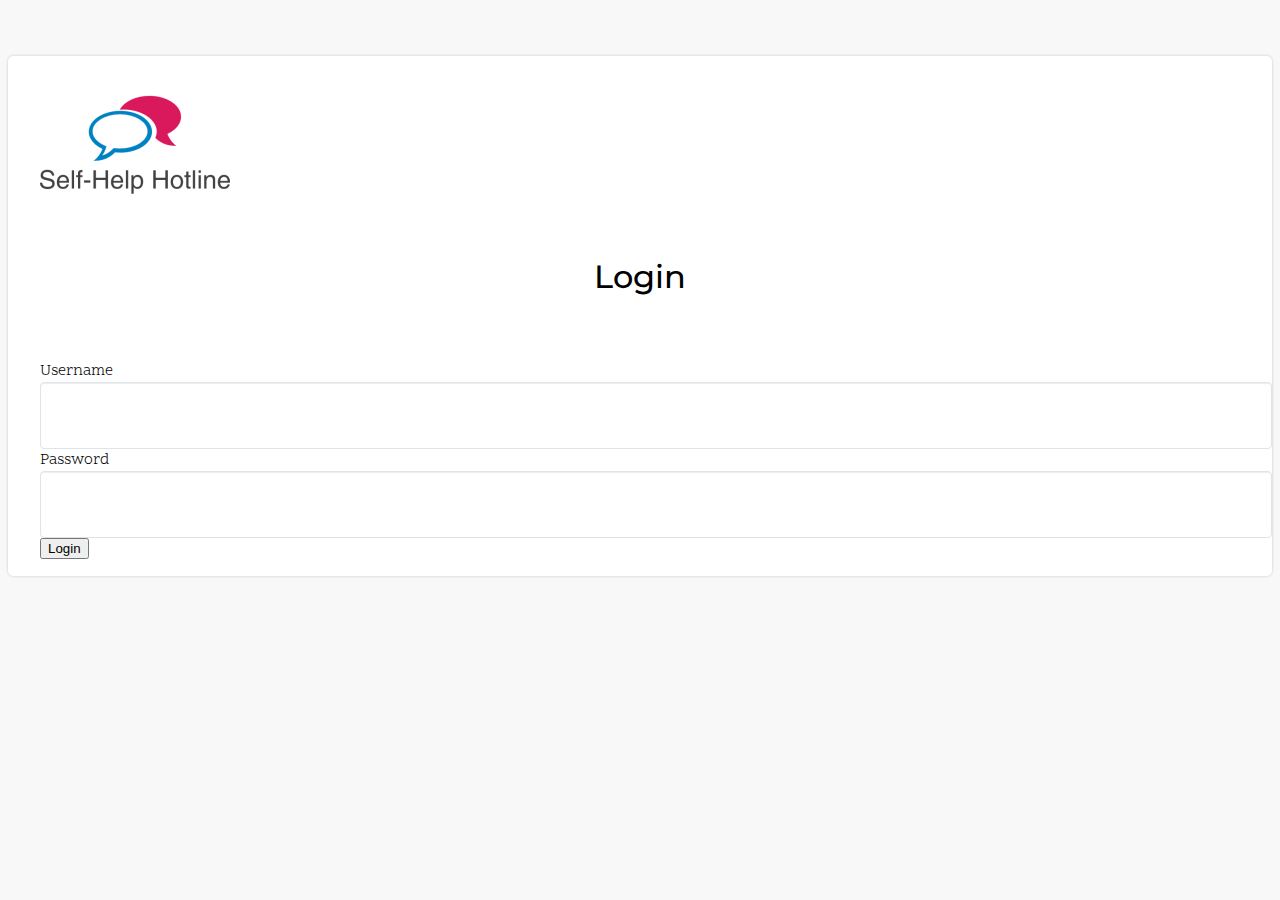
<file: login.html>
<!DOCTYPE html>
<html lang="en-us">

<head>
	<meta charset="utf-8">
    <meta http-equiv="X-UA-Compatible" content="IE=edge">
    <meta name="viewport" content="width=device-width, initial-scale=1">
	<title>Self Help Hotline</title>
    
    <link rel="stylesheet" href="https://bootswatch.com/darkly/bootstrap.min.css" />
    <link rel="stylesheet" href="static/css/main.css" />
    <script type="text/javascript">
        if( localStorage.username ){
            location.href = 'index.html';
        }
    </script>
</head>

<body>
    
    <div class="form-container">
    
      <div class="general-forms">
    	  <div class="container">
    	    <div class="row">
    	       <div class="content col-md-4 col-md-offset-4">
    	         
    	         <div class="form-logo text-center">
    	             <a href="/"><img src="static/selfhelp.png" /></a>
    	         </div>
    	         <h3 class="title">Login</h3>
    	         <form class="form login-form" method="POST">
    	           
                    <div class="form-group">
                        <label class="control-label" for="id_username">Username</label>
                        <div class="controls">
                            <input type="text" id="id_username" name="username" required />
                        </div>
                    </div>
                    
                    <div class="form-group">
                        <label class="control-label" for="id_password">Password</label>
                        <div class="controls">
                            <input type="password" id="id_password" name="password" required />
                        </div>
                    </div>
                    
                    <div class="form-group">
                      <button type="submit" class="btn btn-default btn-block">Login</button>
                    </div>
                </form>
    	       </div>
  	    	  
      	     </div>
        	</div>
        </div>
    </div>
    <script type="text/javascript" src="https://cdnjs.cloudflare.com/ajax/libs/jquery/3.1.1/jquery.js"></script>
  	<script src="https://maxcdn.bootstrapcdn.com/bootstrap/3.3.7/js/bootstrap.min.js" integrity="sha384-Tc5IQib027qvyjSMfHjOMaLkfuWVxZxUPnCJA7l2mCWNIpG9mGCD8wGNIcPD7Txa" crossorigin="anonymous"></script>
    <script type="text/javascript" src="static/js/main.js"></script>
</body>
</html>
</file>
<file: static/css/main.css>
@import url('https://fonts.googleapis.com/css?family=Advent+Pro:100,200,400|Arima+Madurai:100,300,400|BioRhyme:200,300,400|Catamaran:200,400|Montserrat|Nixie+One|Oswald:300,400|Raleway:200,300,400|Roboto+Slab:100,300|Scope+One|Work+Sans:200');
/*

    font-family: 'Oswald', sans-serif;
    font-family: 'Montserrat', sans-serif;
    font-family: 'Catamaran', sans-serif;
    font-family: 'Nixie One', cursive;
    font-family: 'Scope One', serif;
    font-family: 'BioRhyme', serif;
    font-family: 'Advent Pro', sans-serif;
    font-family: 'Arima Madurai', cursive;
    font-family: 'Work Sans', sans-serif;
    font-family: 'Roboto Slab', serif;
    font-family: 'Raleway', sans-serif;

*/
body{
    background: #f8f8f8;
    font-size: 16px;
    font-family: 'Catamaran', sans-serif;
    font-family: 'Nixie One', cursive;
    font-family: 'Scope One', serif;
}

.top-menu{
    
    background: #fff;
    color: #000;
    border: none;
    
}
.navbar-brand.logo{
    padding: 0.2em;
    height: auto;
}
#navbar a.btn:hover, #navbar a.btn:focus{
   color: #f00; 
}
.logo img{
    height: 3em;
}

.form-container{
    width: 100%;
    height: 100%;
    top: 0;
    bottom: 0;
    position: relative;
}
.general-forms{
    padding-top: 3em;
    padding-bottom: 3em;
}
.general-forms .content{
    background: #fff;
    padding: 1em 2em;
    border-radius: 5px;
    box-shadow: 0 0 3px rgba(0,0,0,0.2);
}
.general-forms .form-logo{
    padding: 1em 0;
}
.general-forms .form-logo img{
    max-width: 33%;
}
.general-forms .title{
    text-align: center;
    padding: 0 0 1em 0;
    font-weight: 500;
    font-size: 2em;
    font-family: 'Oswald', sans-serif;
    font-family: 'Montserrat', sans-serif;
    color: #000;
}
.user-forms, .user-items{
    margin-top: 5em;
    margin-bottom: 2em;
}
.user-items .title{
    font-family: 'Scope One', serif;
    font-size: 2.8em;
    font-weight: 300;
    margin-bottom: 2em;
}
.user-items .item-title-solo{
    font-size: 2.5em;
    font-weight: 300;
    margin-bottom: 1em;
}
.user-items .item-buttons{
    margin-top: 2em;
}
.form-title{
    font-family: 'Scope One', serif;
    font-weight: 300;
    font-size: 2.25em;
    border-bottom: 3px solid #d2d2d2;
}
.controls input, .controls textarea, .controls select {
    display: block;
    width: 100%;
    height: 45px;
    padding: 10px 15px;
    font-size: 15px;
    line-height: 1.42857143;
    color: #2c3e50;
    background-color: #ffffff;
    background-image: none;
    border: 1px solid #dce4ec;
    border-radius: 4px;
    -webkit-box-shadow: inset 0 1px 1px rgba(0,0,0,0.075);
    box-shadow: inset 0 1px 1px rgba(0,0,0,0.075);
    -webkit-transition: border-color ease-in-out .15s,-webkit-box-shadow ease-in-out .15s;
    -o-transition: border-color ease-in-out .15s,box-shadow ease-in-out .15s;
    transition: border-color ease-in-out .15s,box-shadow ease-in-out .15s;
}
.controls textarea{
    min-height: 15em;
}

.no-post{
    font-size: 1.8em;
}
#mainContent{
    margin-top: 80px;
}
#posts{
    background: #fff;
    padding: 1em;
    color: #000;
}
#posts .title{
    color: #a1a1a1;
    margin-bottom: 2em;
    border-bottom: 3px solid #a1a1a1;
}
#posts ul li{
    padding: 6px 0;
}
#posts ul .post:hover{
    background: #f2f2f2;
}
#posts ul .post{
    border-bottom: 1px solid #d2d2d2;
}
label{
    color: #000;
}

#posts ul li .btn{
    float: right;
}

.cssload-container{
	position:relative;
	height: 80px;
}
	
.cssload-whirlpool,
.cssload-whirlpool::before,
.cssload-whirlpool::after {
	position: absolute;
	top: 50%;
	left: 50%;
	border: 1px solid rgb(204,204,204);
	border-left-color: rgb(0,0,0);
	border-radius: 974px;
		-o-border-radius: 974px;
		-ms-border-radius: 974px;
		-webkit-border-radius: 974px;
		-moz-border-radius: 974px;
}

.cssload-whirlpool {
	margin: -24px 0 0 -24px;
	height: 49px;
	width: 49px;
	animation: cssload-rotate 1150ms linear infinite;
		-o-animation: cssload-rotate 1150ms linear infinite;
		-ms-animation: cssload-rotate 1150ms linear infinite;
		-webkit-animation: cssload-rotate 1150ms linear infinite;
		-moz-animation: cssload-rotate 1150ms linear infinite;
}

.cssload-whirlpool::before {
	content: "";
	margin: -22px 0 0 -22px;
	height: 43px;
	width: 43px;
	animation: cssload-rotate 1150ms linear infinite;
		-o-animation: cssload-rotate 1150ms linear infinite;
		-ms-animation: cssload-rotate 1150ms linear infinite;
		-webkit-animation: cssload-rotate 1150ms linear infinite;
		-moz-animation: cssload-rotate 1150ms linear infinite;
}

.cssload-whirlpool::after {
	content: "";
	margin: -28px 0 0 -28px;
	height: 55px;
	width: 55px;
	animation: cssload-rotate 2300ms linear infinite;
		-o-animation: cssload-rotate 2300ms linear infinite;
		-ms-animation: cssload-rotate 2300ms linear infinite;
		-webkit-animation: cssload-rotate 2300ms linear infinite;
		-moz-animation: cssload-rotate 2300ms linear infinite;
}



@keyframes cssload-rotate {
	100% {
		transform: rotate(360deg);
	}
}

@-o-keyframes cssload-rotate {
	100% {
		-o-transform: rotate(360deg);
	}
}

@-ms-keyframes cssload-rotate {
	100% {
		-ms-transform: rotate(360deg);
	}
}

@-webkit-keyframes cssload-rotate {
	100% {
		-webkit-transform: rotate(360deg);
	}
}

@-moz-keyframes cssload-rotate {
	100% {
		-moz-transform: rotate(360deg);
	}
}
</file>
